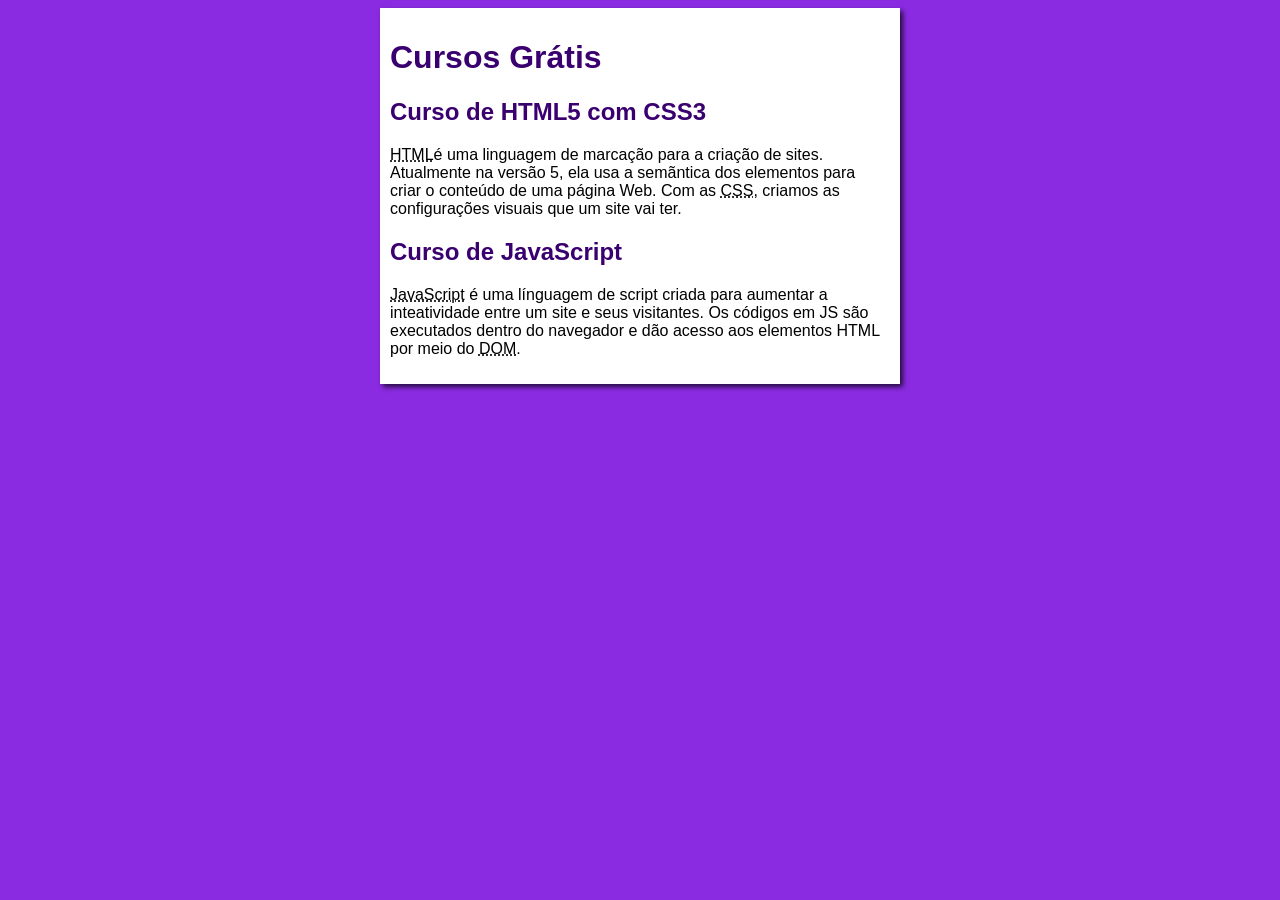
<file: index.html>
<!DOCTYPE html>
<html lang="pt-br">
<head>
    <meta charset="UTF-8">
    <meta name="viewport" content="width=device-width, initial-scale=1.0">
    <title>Site AFAfotografia</title>
    <link rel="stylesheet" href="estilos/style.css" >
</head>
<body>
    <main>
            <header>
                <h1>Cursos Grátis</h1>
            </header>
            <article>
                <h2>Curso de HTML5 com CSS3</h2>
                <p><abbr title="HyperText Markup Language">HTML</abbr>é uma 
                linguagem de marcação para a criação de sites. Atualmente na versão 5,
                ela usa a semãntica dos elementos para criar o conteúdo de uma página
                Web. Com as <abbr title="Cascading Style Sheets">CSS</abbr>, criamos as 
                configurações visuais que um site vai ter.</p> 
            </article>
            <article> 
                <h2>Curso de JavaScript</h2>
                <p><abbr title="JavaScript">JavaScript</abbr> é uma línguagem de script
                criada para aumentar a inteatividade entre um site e seus visitantes.
                Os códigos em JS são executados dentro do navegador e dão acesso aos
                elementos HTML por meio do <abbr title="Document Object Model">DOM</abbr>. </p>
            </article>
    </main>
</body>
</html>
</file>
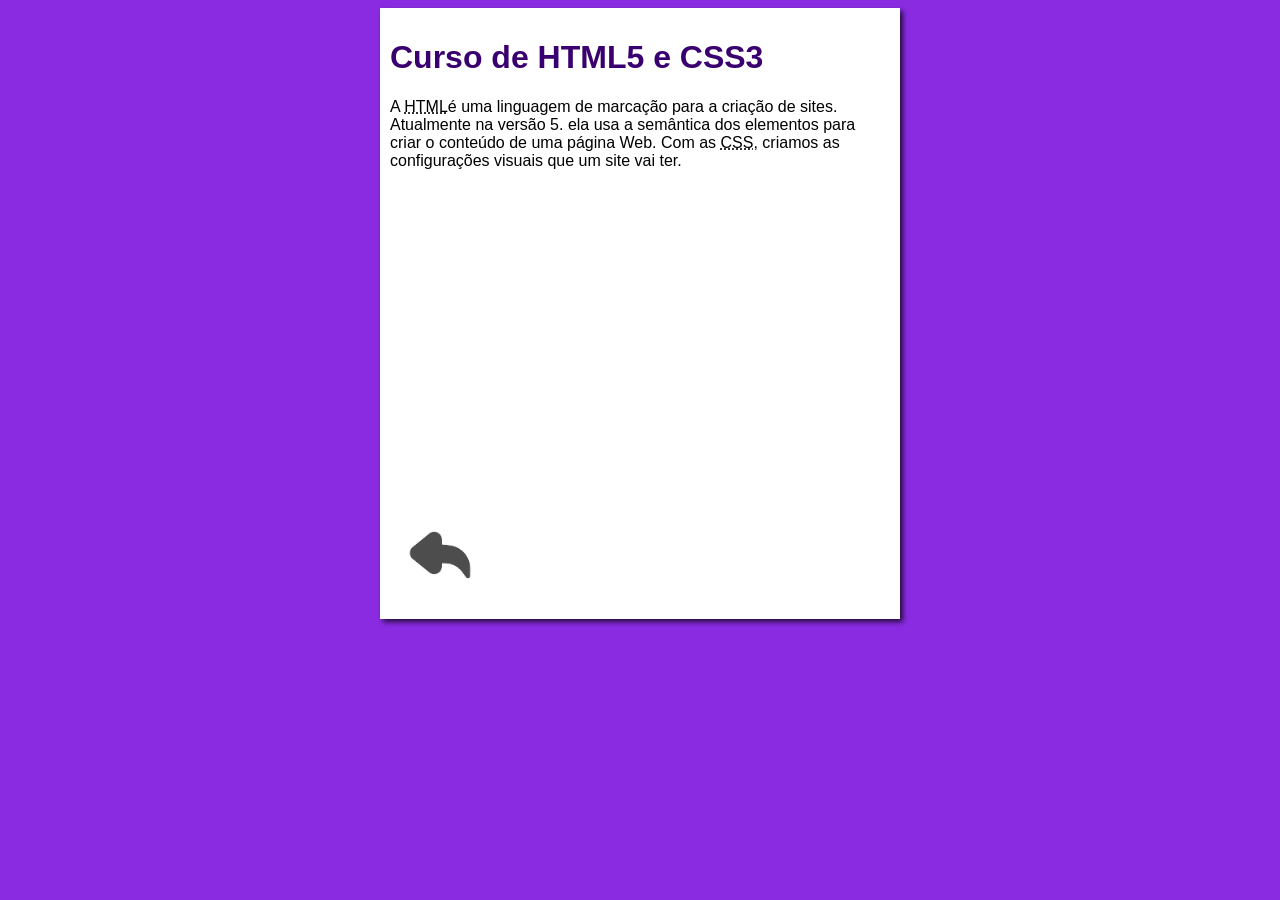
<file: curso-html.html>
<!DOCTYPE html>
<html lang="pt-br">
    <head>
        <meta charset="UTF-8">
        <meta name="viewport" content="width=device-width, initial-scale=1.0">
        <title>Curso de HTML</title>
        <link rel="stylesheet" href="estilos/style.css">
    </head>
    <body>
        <main>
            <header>
                <h1>Curso de HTML5 e CSS3</h1>
            </header>
            <article>
                <p>A <abbr title="HyperText Markup Language">HTML</abbr>é uma
                linguagem de marcação para a criação de sites. Atualmente na versão 5.
                ela usa a semântica dos elementos para criar o conteúdo de uma página 
                Web. Com as <abbr title="Cascading Style Sheets">CSS</abbr>, criamos as 
                configurações visuais que um site vai ter.</abbr> </p>

                <iframe width="560" height="315" src="https://www.youtube.com/embed/riSVzwlSnhw?si=qgcoMBcd_5hBN-pt" title="YouTube video player" frameborder="0" allow="accelerometer; autoplay; clipboard-write; encrypted-media; gyroscope; picture-in-picture; web-share" referrerpolicy="strict-origin-when-cross-origin" allowfullscreen></iframe>

                <a href="index.html"><img src="imagens/Botão de voltar.jpg" alt="Voltar" height="100" width="100"></a>

                
            </article>
        </main>
    </body> 
</html>
</file>
<file: estilos/style.css>
*{
    font-family: Arial, Helvetica, sans-serif;
    font-size: 16px;
}

body {
    background-color:blueviolet

}

main{
    background-color: rgb(255, 255, 255);
    width: 500px;
    margin: auto;
    padding: 10px;
    box-shadow: 3px 3px 5px rgba(0, 0, 0, 0.726);
}

h1 {
    font-size: 2em;
    color: rgb(58, 0, 112);
}

h2{
    font-size:1.5em;
    color:rgb(58, 0, 112);
}

img.lado{
    float: right;
}

a {
    text-decoration: none;
    font-weight: bold;
    color:rgb(58, 0, 112);
}

a:hover {
    text-decoration: underline;
    color:rgb(26, 26, 255);
}
</file>
